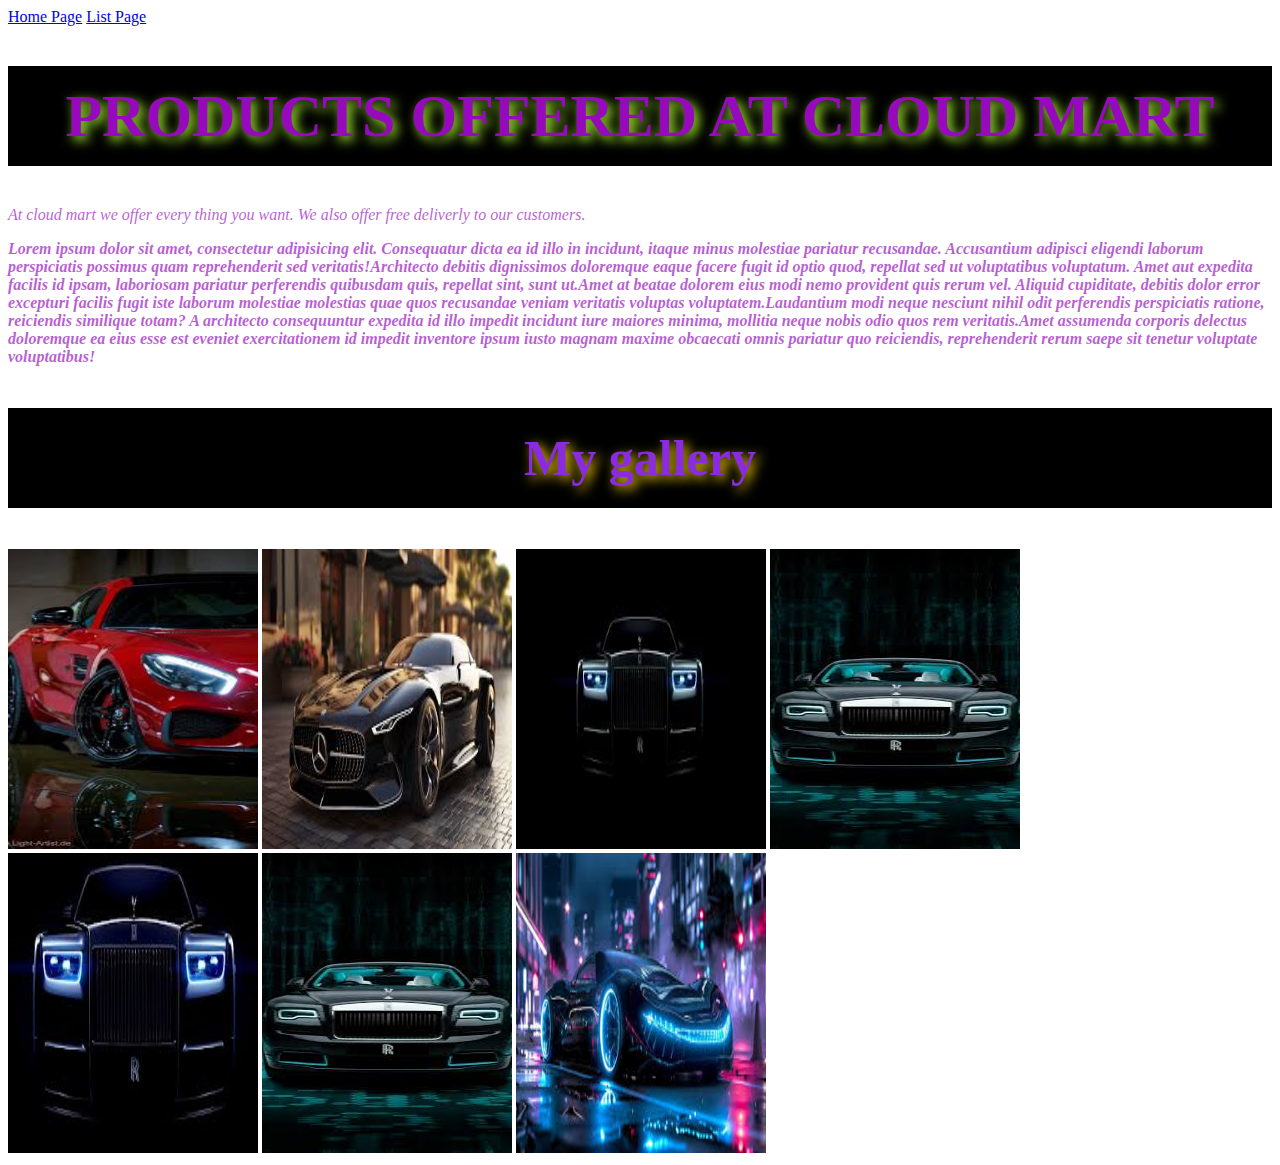
<file: index.html>
<!doctype html>
<html lang="en">
<head>
    <meta charset="UTF-8">
    <meta name="viewport"
          content="width=device-width, user-scalable=no, initial-scale=1.0, maximum-scale=1.0, minimum-scale=1.0">
    <meta http-equiv="X-UA-Compatible" content="ie=edge">
    <title>Index Page</title>
    <link rel="icon" href="assets/index.png">

    <style>
       h1{
           font-size: 60px;
           text-shadow: 4px 4px 12px greenyellow;
       }
       p{
           font-style: italic;
           color: rgba(150, 9, 189, 0.67);
       }
       img{
           width: 250px;
           height: 300px;
       }
       h2{
           background-color: black;
           color: blueviolet;
           font-weight: bolder;
           line-height: 100px;
           font-size: 50px;
           text-align: center;
           text-shadow: 4px 4px 12px gold;
       }
       h1:hover{
           background-color:greenyellow;
       }
       img:hover{
           opacity:0.8;
       }


    </style>
</head>
<body>
<a href="home.html">Home Page</a>
<a href="list.html">List Page</a>

<h1 style="color: #9609bd;text-align: center;background-color: black;line-height: 100px">PRODUCTS OFFERED AT CLOUD MART</h1>

<P>At cloud mart we offer every thing you want. We also offer free deliverly to our customers.
<p style="font-weight: bold"><span>Lorem ipsum dolor sit amet, consectetur adipisicing elit. Consequatur dicta ea id illo in incidunt, itaque minus molestiae pariatur recusandae. Accusantium adipisci eligendi laborum perspiciatis possimus quam reprehenderit sed veritatis!</span><span>Architecto debitis dignissimos doloremque eaque facere fugit id optio quod, repellat sed ut voluptatibus voluptatum. Amet aut expedita facilis id ipsam, laboriosam pariatur perferendis quibusdam quis, repellat sint, sunt ut.</span><span>Amet at beatae dolorem eius modi nemo provident quis rerum vel. Aliquid cupiditate, debitis dolor error excepturi facilis fugit iste laborum molestiae molestias quae quos recusandae veniam veritatis voluptas voluptatem.</span><span>Laudantium modi neque nesciunt nihil odit perferendis perspiciatis ratione, reiciendis similique totam? A architecto consequuntur expedita id illo impedit incidunt iure maiores minima, mollitia neque nobis odio quos rem veritatis.</span><span>Amet assumenda corporis delectus doloremque ea eius esse est eveniet exercitationem id impedit inventore ipsum iusto magnam maxime obcaecati omnis pariatur quo reiciendis, reprehenderit rerum saepe sit tenetur voluptate voluptatibus!</span></p>

<h2>My gallery</h2>
<img src="assets/car1.jpeg" alt=">
<img src="assets/car3.jpeg" alt="">
<img src="assets/car4.jpeg" alt="">
<img src="assets/car5.jpeg" alt="">
<img src="assets/car6.jpeg" alt="">
<img src="assets/car7.jpeg" alt="">
<img src="assets/car8.jpeg" alt="">
<img src="assets/car9.jpeg" alt="">




</body>
</html>
</file>
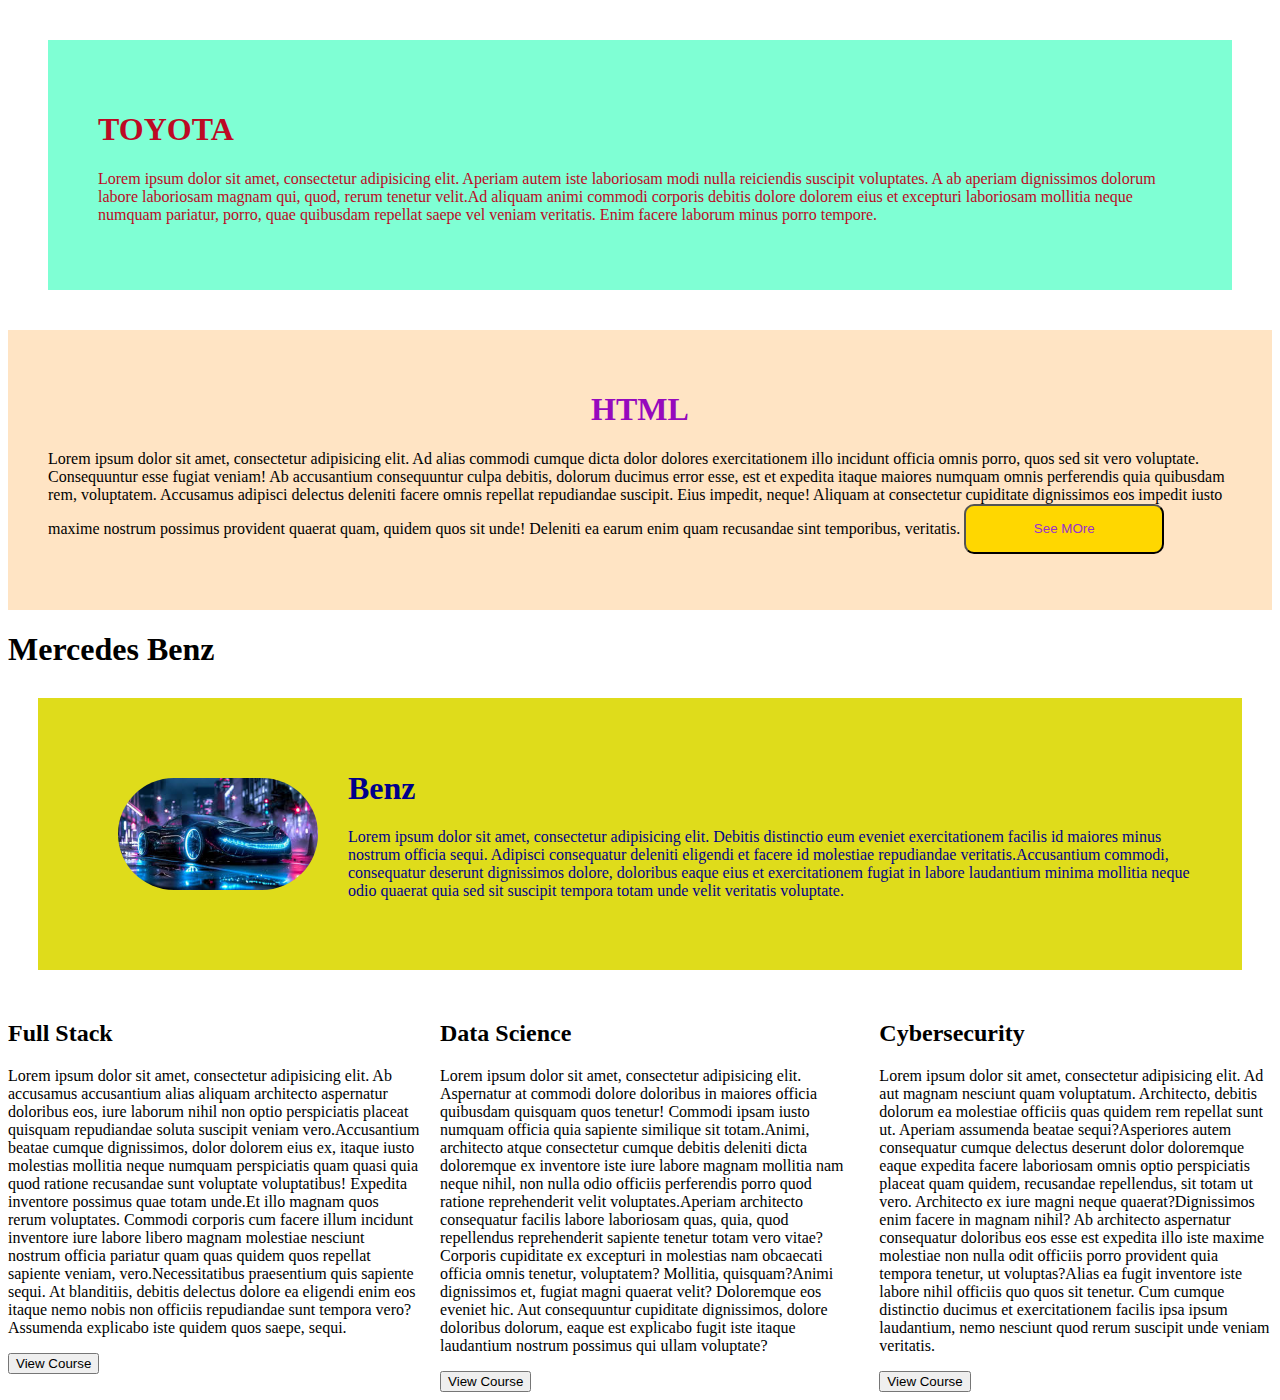
<file: About.html>
<!doctype html>
<html lang="en">
<head>
    <meta charset="UTF-8">
    <meta name="viewport"
          content="width=device-width, user-scalable=no, initial-scale=1.0, maximum-scale=1.0, minimum-scale=1.0">
    <meta http-equiv="X-UA-Compatible" content="ie=edge">
    <title>About Page</title>

    <style>
        #division1{
            background-color: aquamarine;
            margin: 40px;
            padding: 50px;
            color: #bd0924;
        }
        #two{
            background-color: bisque;
            padding: 40px;
        }
        #two h1{
            color: #9609bd;
            font-weight: bolder;
            text-align: center;
        }
        #two button{
            background-color: gold;
            color: darkorchid;
            width: 200px;
            height: 50px;
            border-radius: 10px;
        }
        #two:hover{
           background-color: aqua;

        }
        #division1:hover{
            background-color: #49d506;
        }
        #three{
            background-color: #dfdc1b;
            display: flex;
            margin: 30px;
            padding: 50px;
            color: darkblue;
        }
        #five{
            margin: 30px;
            border-radius: 250px;
            width: 200px;
        }
        #main{
            display: flex;
        }
        .mydivision{
            margin-right: 20px;
        }


    </style>

</head>
<body>


<div id="division1">
    <h1>TOYOTA</h1>
    <p><span>Lorem ipsum dolor sit amet, consectetur adipisicing elit. Aperiam autem iste laboriosam modi nulla reiciendis suscipit voluptates. A ab aperiam dignissimos dolorum labore laboriosam magnam qui, quod, rerum tenetur velit.</span><span>Ad aliquam animi commodi corporis debitis dolore dolorem eius et excepturi laboriosam mollitia neque numquam pariatur, porro, quae quibusdam repellat saepe vel veniam veritatis. Enim facere laborum minus porro tempore.</span></p>

</div>

<div id="two">
    <h1>HTML</h1>
    <P>
    <div>Lorem ipsum dolor sit amet, consectetur adipisicing elit. Ad alias commodi cumque dicta dolor dolores
        exercitationem illo incidunt officia omnis porro, quos sed sit vero voluptate. Consequuntur esse fugiat veniam! Ab accusantium consequuntur culpa debitis, dolorum ducimus error esse, est et expedita itaque maiores numquam
        omnis perferendis quia quibusdam rem, voluptatem. Accusamus adipisci delectus deleniti facere omnis repellat
        repudiandae suscipit. Eius impedit, neque! Aliquam at consectetur cupiditate dignissimos eos impedit iusto maxime nostrum possimus
        provident quaerat quam, quidem quos sit unde! Deleniti ea earum enim quam recusandae sint temporibus, veritatis.
    <button>See MOre</button>
    </div>
    </P>

</div>
<h1>Mercedes Benz</h1>
<div id="three">
    <img src="assets/car9.jpeg" alt="" id="five">
    <div>
        <h1>Benz</h1>
        <p><span>Lorem ipsum dolor sit amet, consectetur adipisicing elit. Debitis distinctio eum eveniet exercitationem facilis id maiores minus nostrum officia sequi. Adipisci consequatur deleniti eligendi et facere id molestiae repudiandae veritatis.</span><span>Accusantium commodi, consequatur deserunt dignissimos dolore, doloribus eaque eius et exercitationem fugiat in labore laudantium minima mollitia neque odio quaerat quia sed sit suscipit tempora totam unde velit veritatis voluptate.</span></p>
    </div>
</div>

<div id="main">
    <!----Full Stack---->
    <div class="mydivision">
    <h2>Full Stack</h2>
    <p><span>Lorem ipsum dolor sit amet, consectetur adipisicing elit. Ab accusamus accusantium alias aliquam architecto aspernatur doloribus eos, iure laborum nihil non optio perspiciatis placeat quisquam repudiandae soluta suscipit veniam vero.</span><span>Accusantium beatae cumque dignissimos, dolor dolorem eius ex, itaque iusto molestias mollitia neque numquam perspiciatis quam quasi quia quod ratione recusandae sunt voluptate voluptatibus! Expedita inventore possimus quae totam unde.</span><span>Et illo magnam quos rerum voluptates. Commodi corporis cum facere illum incidunt inventore iure labore libero magnam molestiae nesciunt nostrum officia pariatur quam quas quidem quos repellat sapiente veniam, vero.</span><span>Necessitatibus praesentium quis sapiente sequi. At blanditiis, debitis delectus dolore ea eligendi enim eos itaque nemo nobis non officiis repudiandae sunt tempora vero? Assumenda explicabo iste quidem quos saepe, sequi.</span></p>
    <button>View Course</button>
</div>
<div class="mydivision">
    <!---Data Science---->
    <h2>Data Science</h2>
    <p><span>Lorem ipsum dolor sit amet, consectetur adipisicing elit. Aspernatur at commodi dolore doloribus in maiores officia quibusdam quisquam quos tenetur! Commodi ipsam iusto numquam officia quia sapiente similique sit totam.</span><span>Animi, architecto atque consectetur cumque debitis deleniti dicta doloremque ex inventore iste iure labore magnam mollitia nam neque nihil, non nulla odio officiis perferendis porro quod ratione reprehenderit velit voluptates.</span><span>Aperiam architecto consequatur facilis labore laboriosam quas, quia, quod repellendus reprehenderit sapiente tenetur totam vero vitae? Corporis cupiditate ex excepturi in molestias nam obcaecati officia omnis tenetur, voluptatem? Mollitia, quisquam?</span><span>Animi dignissimos et, fugiat magni quaerat velit? Doloremque eos eveniet hic. Aut consequuntur cupiditate dignissimos, dolore doloribus dolorum, eaque est explicabo fugit iste itaque laudantium nostrum possimus qui ullam voluptate?</span></p>
    <button>View Course</button>
</div>
<div>
    <!----Cyber Security----->
    <h2>Cybersecurity</h2>
    <p><span>Lorem ipsum dolor sit amet, consectetur adipisicing elit. Ad aut magnam nesciunt quam voluptatum. Architecto, debitis dolorum ea molestiae officiis quas quidem rem repellat sunt ut. Aperiam assumenda beatae sequi?</span><span>Asperiores autem consequatur cumque delectus deserunt dolor doloremque eaque expedita facere laboriosam omnis optio perspiciatis placeat quam quidem, recusandae repellendus, sit totam ut vero. Architecto ex iure magni neque quaerat?</span><span>Dignissimos enim facere in magnam nihil? Ab architecto aspernatur consequatur doloribus eos esse est expedita illo iste maxime molestiae non nulla odit officiis porro provident quia tempora tenetur, ut voluptas?</span><span>Alias ea fugit inventore iste labore nihil officiis quo quos sit tenetur. Cum cumque distinctio ducimus et exercitationem facilis ipsa ipsum laudantium, nemo nesciunt quod rerum suscipit unde veniam veritatis.</span></p>
    <button>View Course</button>
</div>
</div>

</body>
</html>
</file>
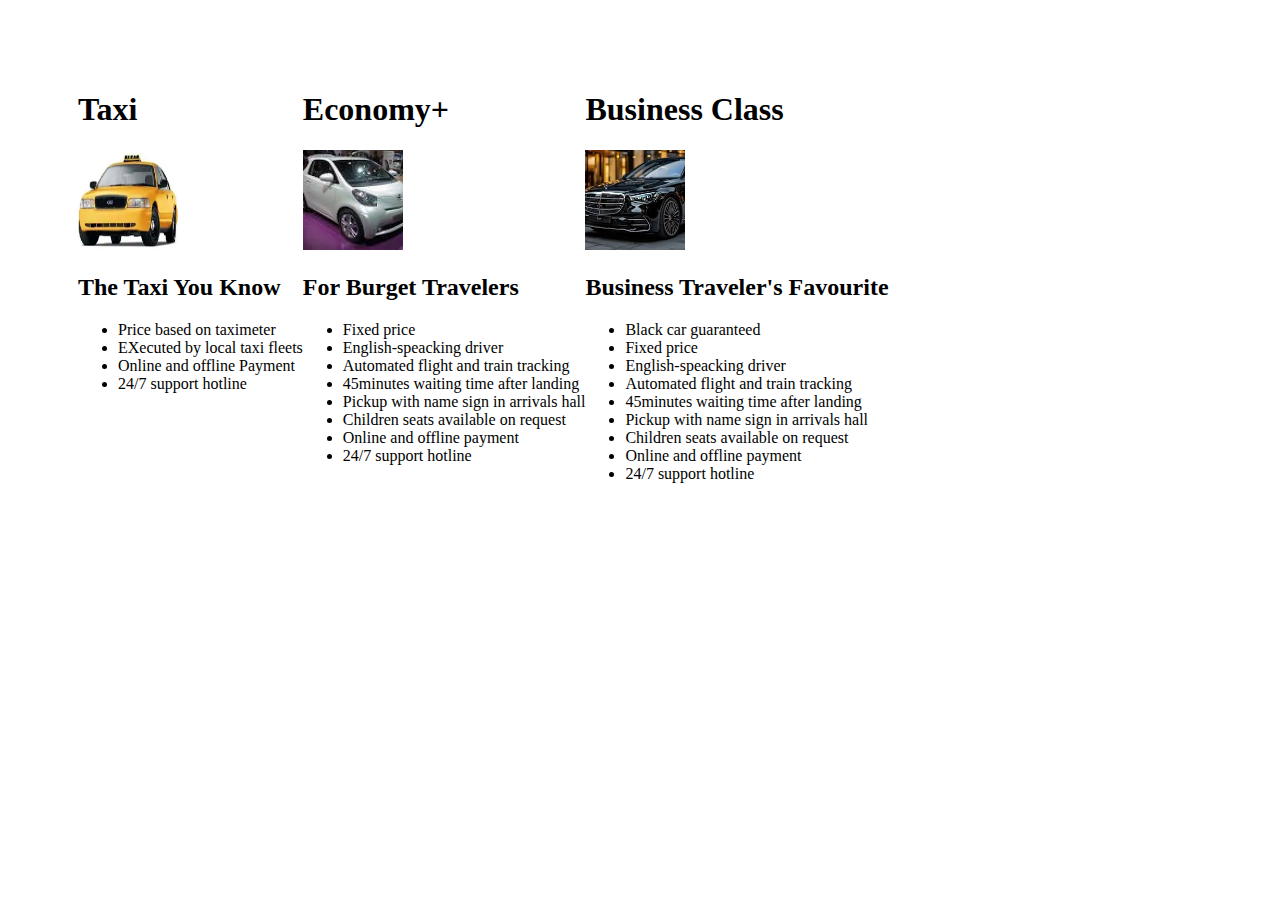
<file: assignment.html>
<!doctype html>
<html lang="en">
<head>
    <meta charset="UTF-8">
    <meta name="viewport"
          content="width=device-width, user-scalable=no, initial-scale=1.0, maximum-scale=1.0, minimum-scale=1.0">
    <meta http-equiv="X-UA-Compatible" content="ie=edge">
    <title>Assignment</title>

    <style>
        #main5{
            display: flex;
            padding: 20px;
            margin: 50px;
            img{
                width: 100px;
                height: 100px;
            }

        }
    </style>

</head>
<body>
<div id="main5">
    <!----Taxi---->
    <div>
        <h1>Taxi</h1>
        <img src="assets/taxi.webp" alt="">
        <h2>The Taxi You Know</h2>
        <ul>
            <li>Price based on taximeter</li>
            <li>EXecuted by local taxi fleets</li>
            <li>Online and offline Payment</li>
            <li>24/7 support hotline</li>
        </ul>

    </div>
    <!-----Economy+---->
    <div>
        <h1>Economy+</h1>
        <img src="assets/Economy.jpeg" alt="">
        <h2>For Burget Travelers</h2>
        <ul>
            <li>Fixed price</li>
            <li>English-speacking driver</li>
            <li>Automated flight and train tracking</li>
            <li>45minutes waiting time after landing</li>
            <li>Pickup with name sign in arrivals hall</li>
            <li>Children seats available on request</li>
            <li>Online and offline payment</li>
            <li>24/7 support hotline</li>
        </ul>


    </div>
    <!----Business Class---->
    <div>
    <h1>Business Class</h1>
        <img src="assets/business.jpeg" alt="">
        <h2>Business Traveler's Favourite</h2>
        <ul>
            <li>Black car guaranteed</li>
            <li>Fixed price</li>
            <li>English-speacking driver</li>
            <li>Automated flight and train tracking</li>
            <li>45minutes waiting time after landing</li>
            <li>Pickup with name sign in arrivals hall</li>
            <li>Children seats available on request</li>
            <li>Online and offline payment</li>
            <li>24/7 support hotline</li>
        </ul>
        </div>


</div>

</body>
</html>
</file>
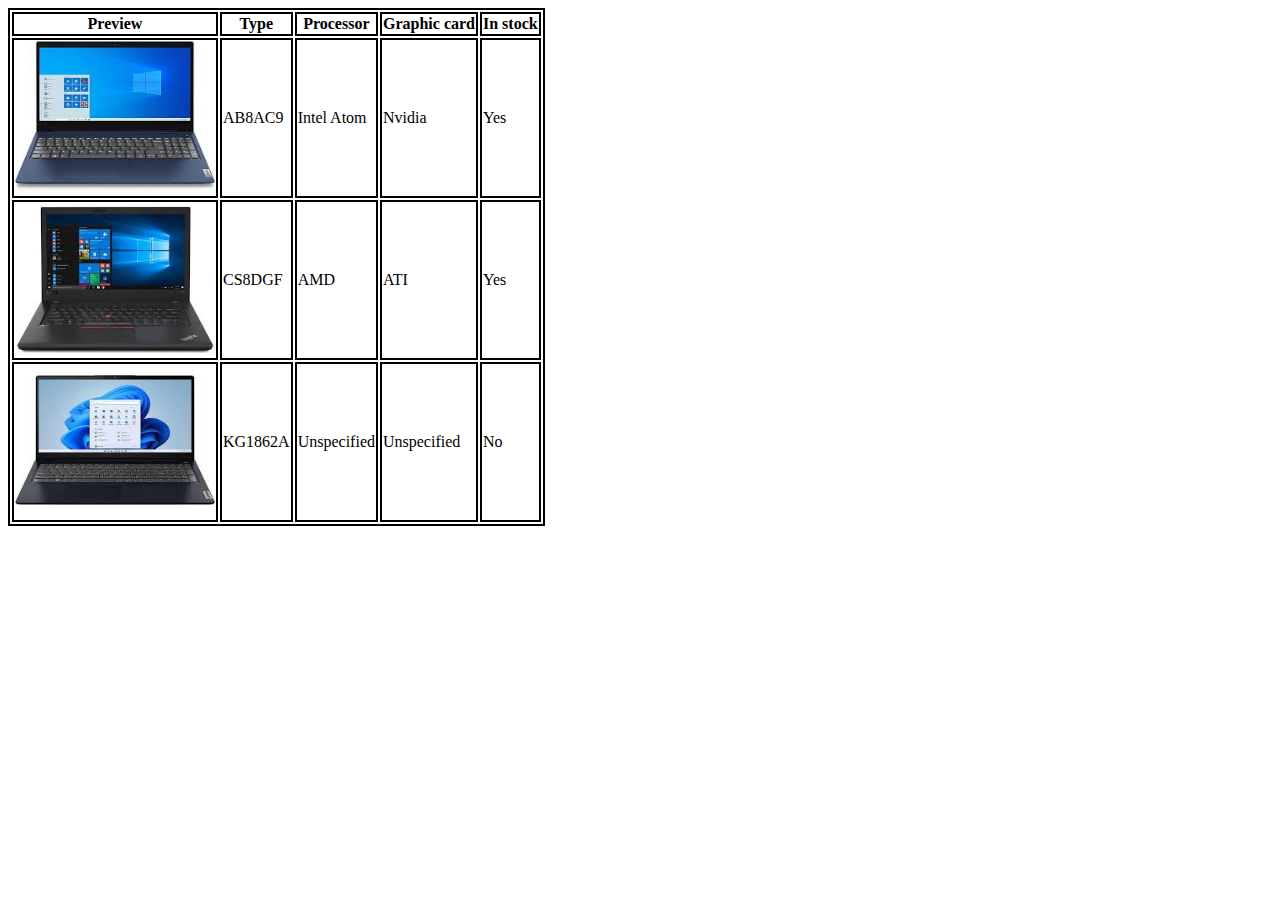
<file: Contact me.html>
<!doctype html>
<html lang="en">
<head>
    <meta charset="UTF-8">
    <meta name="viewport"
          content="width=device-width, user-scalable=no, initial-scale=1.0, maximum-scale=1.0, minimum-scale=1.0">
    <meta http-equiv="X-UA-Compatible" content="ie=edge">
    <title>Contact me</title>
    <link rel="icon" href="assets/contact.png">
    <style>
        table,th,td {
            border: 2px solid black;
            border-collapse: separate;
        }
        img{
            height: 150px;
            width: 200px;
        }

    </style>

</head>
<body>
<table>
<tr>
    <th>Preview</th>
    <th>Type</th>
    <th>Processor</th>
    <th>Graphic card</th>
    <th>In stock</th>
</tr>
<tr>
    <td><img src="assets/comp1.jpeg"></td>
    <td>AB8AC9</td>
    <td>Intel Atom</td>
    <td>Nvidia</td>
    <td>Yes</td>
</tr>

<tr>
    <td><img src="assets/comp2.jpeg"></td>
    <td>CS8DGF</td>
    <td>AMD</td>
    <td>ATI</td>
    <td>Yes</td>
</tr><tr>
    <td><img src="assets/comp3.jpeg"></td>
    <td>KG1862A</td>
    <td>Unspecified</td>
    <td>Unspecified</td>
    <td>No</td>
</tr>
</table>

</body>
</html>
</file>
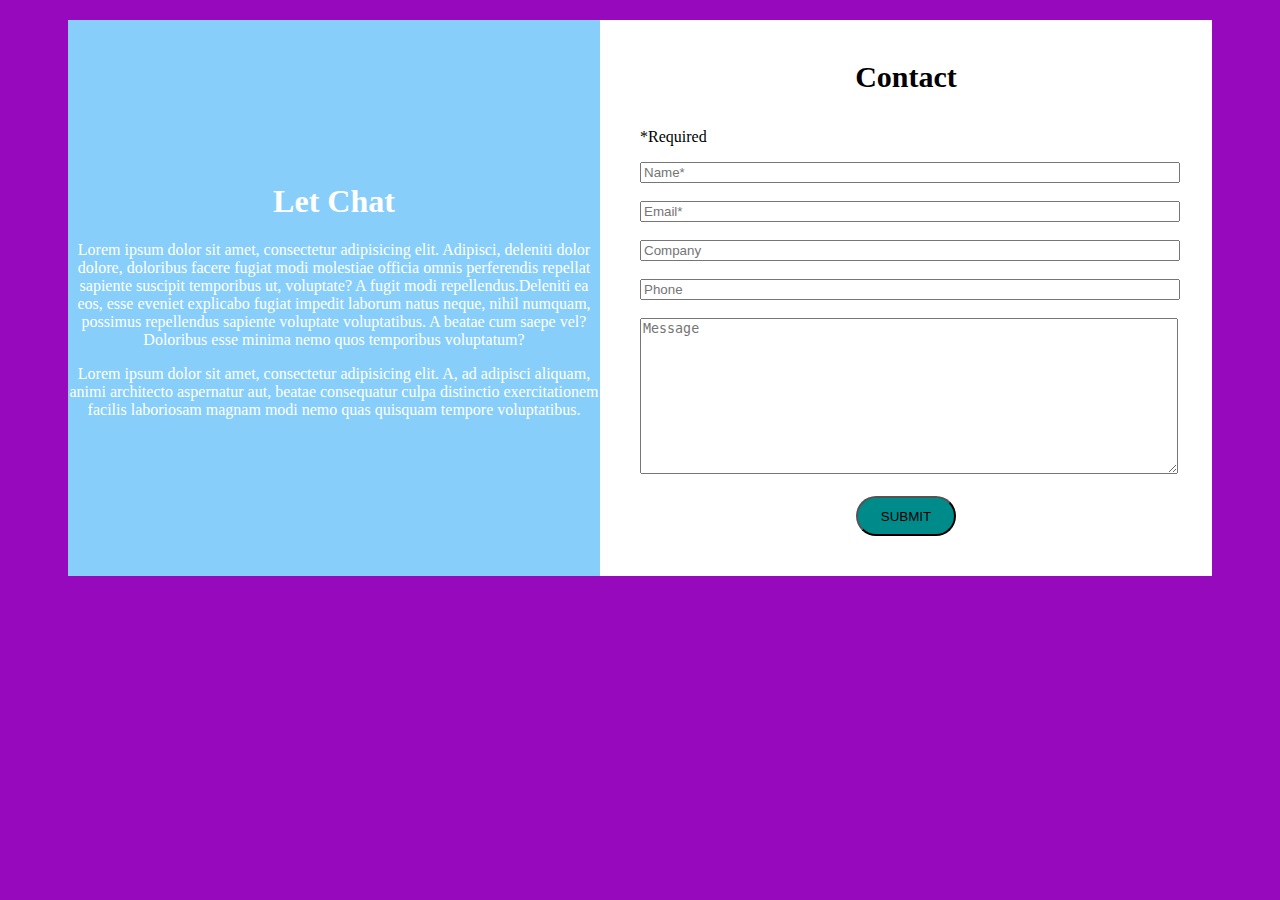
<file: Contact Us.html>
<!doctype html>
<html lang="en">
<head>
    <meta charset="UTF-8">
    <meta name="viewport"
          content="width=device-width, user-scalable=no, initial-scale=1.0, maximum-scale=1.0, minimum-scale=1.0">
    <meta http-equiv="X-UA-Compatible" content="ie=edge">
    <title>Contact Us</title>

    <link rel="stylesheet" href="css/Contact.css">


</head>
<body>


<div id="main">
    <div id="one">
        <h1>Let Chat</h1>
        <p><span>Lorem ipsum dolor sit amet, consectetur adipisicing elit. Adipisci, deleniti dolor dolore, doloribus facere fugiat modi molestiae officia omnis perferendis repellat sapiente suscipit temporibus ut, voluptate? A fugit modi repellendus.</span><span>Deleniti ea eos, esse eveniet explicabo fugiat impedit laborum natus neque, nihil numquam, possimus repellendus sapiente voluptate voluptatibus. A beatae cum saepe vel? Doloribus esse minima nemo quos temporibus voluptatum?</span></p>
        <p>Lorem ipsum dolor sit amet, consectetur adipisicing elit. A, ad adipisci aliquam, animi architecto aspernatur aut, beatae consequatur culpa distinctio exercitationem facilis laboriosam magnam modi nemo quas quisquam tempore voluptatibus.</p>

        </div>

    <div id="twoo">
        <form action="">

            <legend>Contact</legend>
            <br>
            <p>*Required</p>
            <input type="text" placeholder="Name*" required="required">
            <br><br>

            <input type="email" placeholder="Email*" required="required">
            <br><br>
            <input type="text" placeholder="Company" required="required">
            <br><br>
            <input type="tel" placeholder="Phone" required="required">
            <br><br>

            <textarea name="" id="" cols="30" rows="10" placeholder="Message" required="required"></textarea>
            <br><br>

            <button type="submit">SUBMIT</button>

        </form>

    </div>




</div>


</body>
</html>
</file>
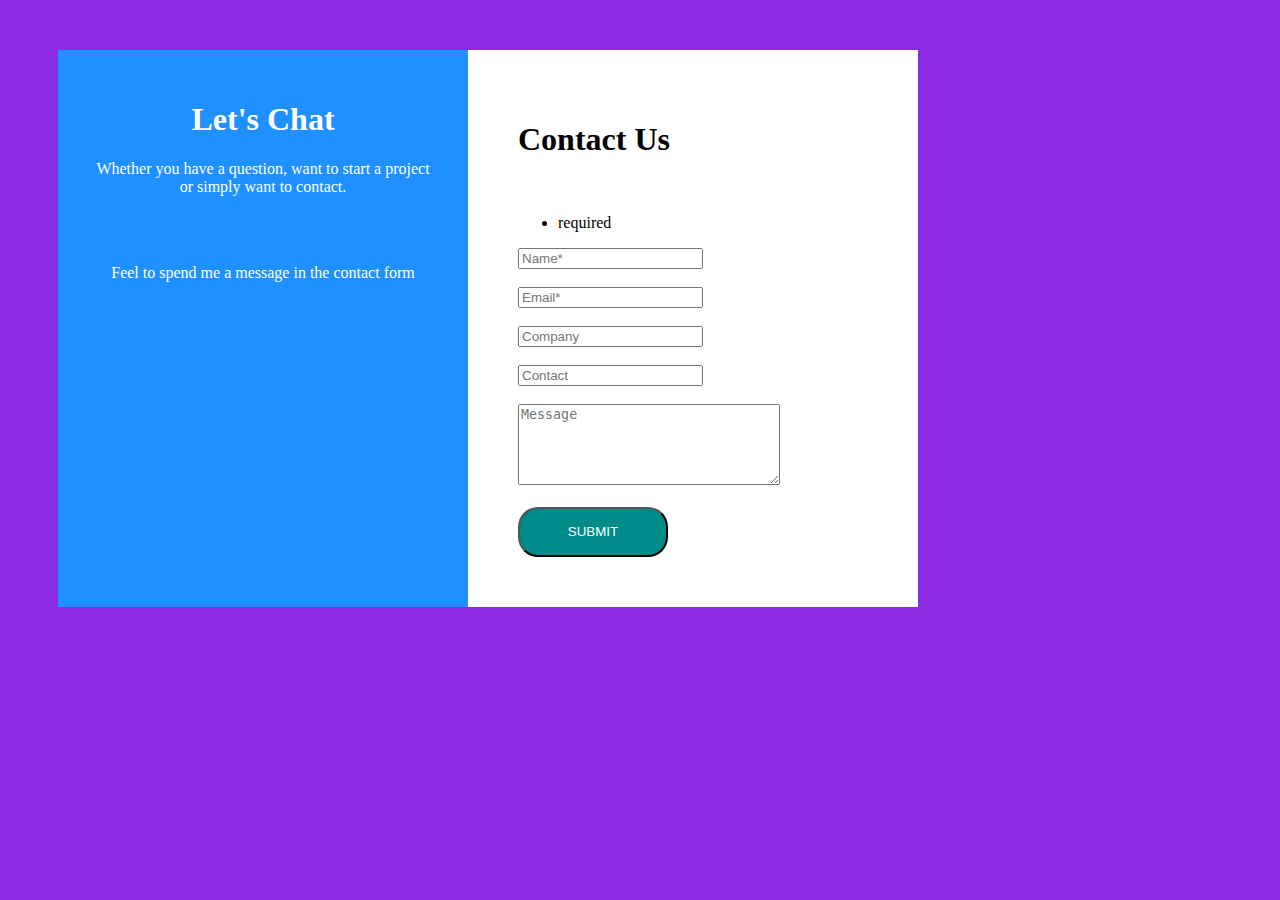
<file: Contact.html>
<!doctype html>
<html lang="en">
<head>
    <meta charset="UTF-8">
    <meta name="viewport"
          content="width=device-width, user-scalable=no, initial-scale=1.0, maximum-scale=1.0, minimum-scale=1.0">
    <meta http-equiv="X-UA-Compatible" content="ie=edge">
    <title>Contact</title>

    <style>
        #body{
            display: flex;
            margin: 50px;
        }
        #first{
            background-color: dodgerblue;
            padding: 30px;
            width: 350px;
            text-align: center;
            color: white;
            
        }
        h1{

               
            }
        body{
            background-color: blueviolet;
        }
        #form{
            background-color: white;
            width: 350px; padding: 50px;
        }
        button{
            background-color: darkcyan;
            border-radius: 20px;
            width: 150px;
            height: 50px;
            color: white;
        }
    </style>

</head>
<body>
<div id="body">
 <div id="first">
        <h1>Let's Chat</h1>
<p>Whether you have a question, want to start a project or simply want to contact.</p>
<br><br>
<p>Feel to spend me a message in the contact form</p>

 </div>
<div id="form">
    <form action="">
    <h1>Contact Us</h1>
    <br>
    <ul>
        <li>required</li>
    </ul>
    <label for="Name"></label>
       <input type="text" id="Name"  placeholder="Name* " required="required">
    <br><br>

    <label for="Email"></label>
       <input type="email" id="Email"  placeholder="Email* " required="required">
    <br><br>

    <label for="Company"></label>
       <input type="text" id="Company"  placeholder="Company " required="required">
    <br><br>

    <label for="Contact"></label>
       <input type="tel" id="Contact"  placeholder="Contact " required="required">
    <br><br>

    <label for="description"></label>
        <textarea name="" id="description" cols="30" rows="5" placeholder="Message"></textarea>
    <br><br>
        <button>SUBMIT</button>
        </form>
</div>



</div>


</body>
</html>
</file>
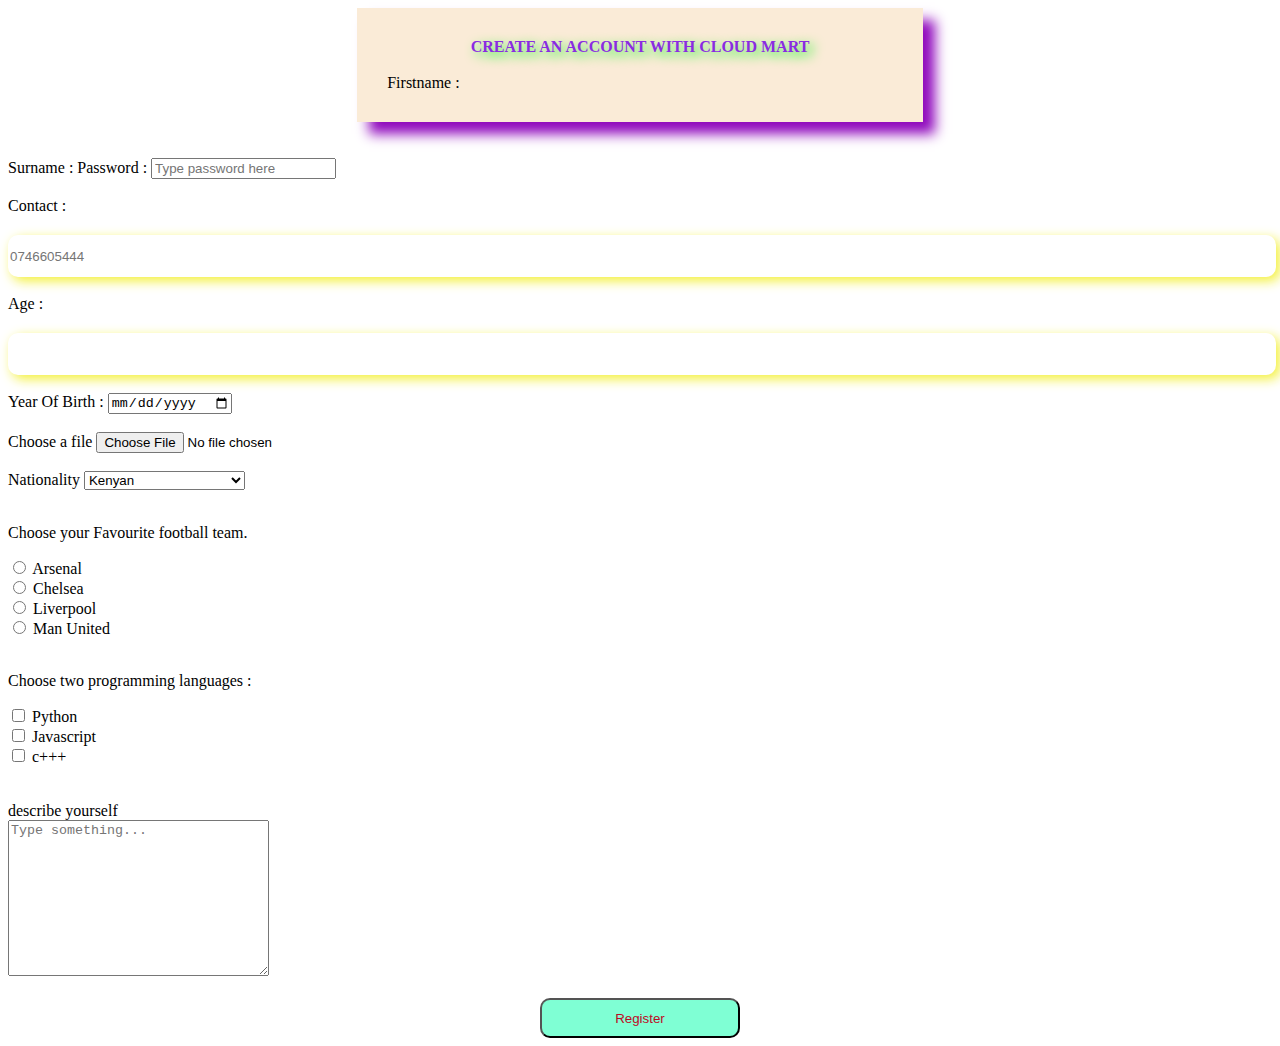
<file: Forms.html>
<!doctype html>
<html lang="en">
<head>
    <meta charset="UTF-8">
    <meta name="viewport"
          content="width=device-width, user-scalable=no, initial-scale=1.0, maximum-scale=1.0, minimum-scale=1.0">
    <meta http-equiv="X-UA-Compatible" content="ie=edge">
    <title>Rester here!</title>

    <link rel="stylesheet" href="css/style.css">

</head>
<body>


<form action="">
    <legend>CREATE AN ACCOUNT WITH CLOUD MART</legend>
    <br>

    <label for="Fname">Firstname :</label>
    </form>

    <br><br>

    <label for="sname">Surname :</label>
    </form>

    <label for="pwd">Password :</label>
    <input type="password" id="pwd"  placeholder="Type password here " required="required">
    <br><br>


    <label for="phone">Contact :</label>
    <input type="tel" id="phone"  placeholder="0746605444 " required="required">
    <br><br>

    <label for="Age">Age :</label>
    <input type="number" id="Age" required="required">
    <br><br>

    <label for="date">Year Of Birth :</label>
    <input type="date" id="date" required="required">
    <br><br>

    <label for="file">Choose a file</label>
    <input type="file" id="file">
    <br><br>

    <label for="Nationality">Nationality</label>
    <select name="" id="Nationality">
        <option value="" disabled="disabled">---Choose Nationality---</option>
        <option value="Kenyan">Kenyan</option>
        <option value="Tanzania">Tanzania</option>
        <option value="Swedish">Swedish</option>
        <option value="Mexican">Mexican</option>
    </select>
    <br><br>

    <p>Choose your Favourite football team.</p>
    <input type="radio" id="arsenal" name="team">
    <label for="arsenal">Arsenal</label>
    <br>

    <input type="radio" id="Chelsea" name="team">
    <label for="Chelsea">Chelsea</label>
    <br>

    <input type="radio" id="Liverpool" name="team">
    <label for="Liverpool">Liverpool</label>
    <br>

    <input type="radio" id="Man United" name="team">
    <label for="Man United">Man United</label>
    <br> <br>

    <p>Choose two programming languages : </p>
    <input type="checkbox" id="python" name="python">
    <label for="python">Python</label>
    <br>

    <input type="checkbox" id="Javascript" name="Javascript">
    <label for="Javascript">Javascript</label>
    <br>
    <input type="checkbox" id="c+++" name="c+++">
    <label for="c+++">c+++</label>
    <br><br><br>

    <label for="person">describe yourself</label><br>
    <textarea name="" id="person" cols="30" rows="10" placeholder="Type something..."></textarea>
    <br><br>

    <button type="submit">Register</button>



</form>

</body>
</html>
</file>
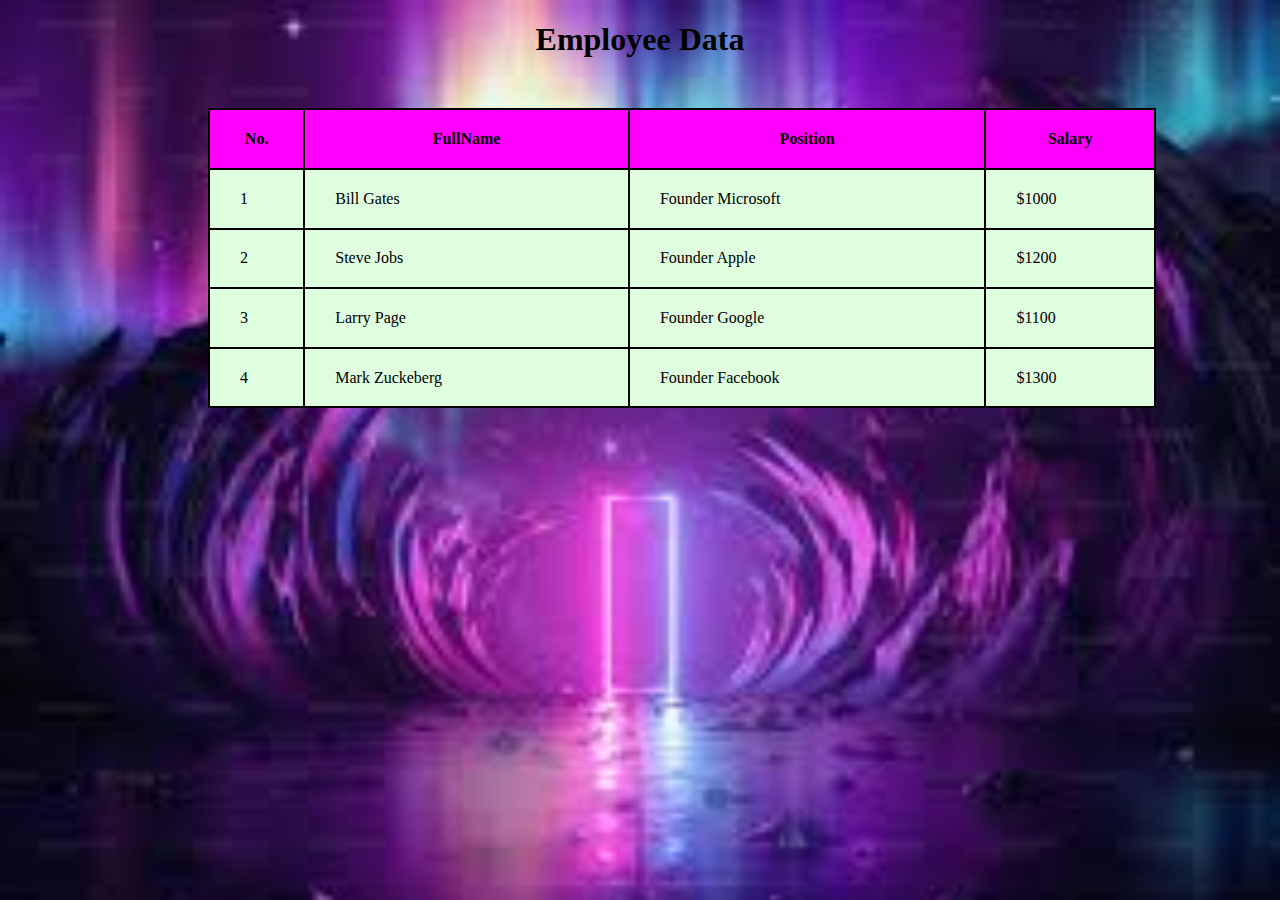
<file: Information.html>
<!doctype html>
<html lang="en">
<head>
    <meta charset="UTF-8">
    <meta name="viewport"
          content="width=device-width, user-scalable=no, initial-scale=1.0, maximum-scale=1.0, minimum-scale=1.0">
    <meta http-equiv="X-UA-Compatible" content="ie=edge">
    <title>Employees</title>
  <style>
    table,th,td{
      border: 2px solid black;
      border-collapse: collapse;
    }
    table{
      width: 75%;
      height: 300px;
      background-color: #dffddf;
      margin-left: 200px;
      margin-top: 50px;
    }
    td{
      padding-left: 30px;
    }
    h1{
      text-align: center;
    }
    body{
      background-image: url("assets/background.jpeg");
      background-repeat: no-repeat;
      background-size: cover;
    }

  </style>


</head>
<body>

<h1>Employee Data</h1>

<table>
  <tr style="background-color: fuchsia">
    <th>No.</th>
    <th>FullName</th>
    <th>Position</th>
    <th>Salary</th>
  </tr>

  <tr>
    <td>1</td>
    <td>Bill Gates</td>
    <td>Founder Microsoft</td>
    <td>$1000</td>
  </tr>
  <tr>
    <td>2</td>
    <td>Steve Jobs</td>
    <td>Founder Apple</td>
    <td>$1200</td>
  </tr>
  <tr>
    <td>3</td>
    <td>Larry Page</td>
    <td>Founder Google</td>
    <td>$1100</td>
  </tr>
  <tr>
    <td>4</td>
    <td>Mark Zuckeberg</td>
    <td>Founder Facebook</td>
    <td>$1300</td>
  </tr>

</table>


</body>
</html>
</file>
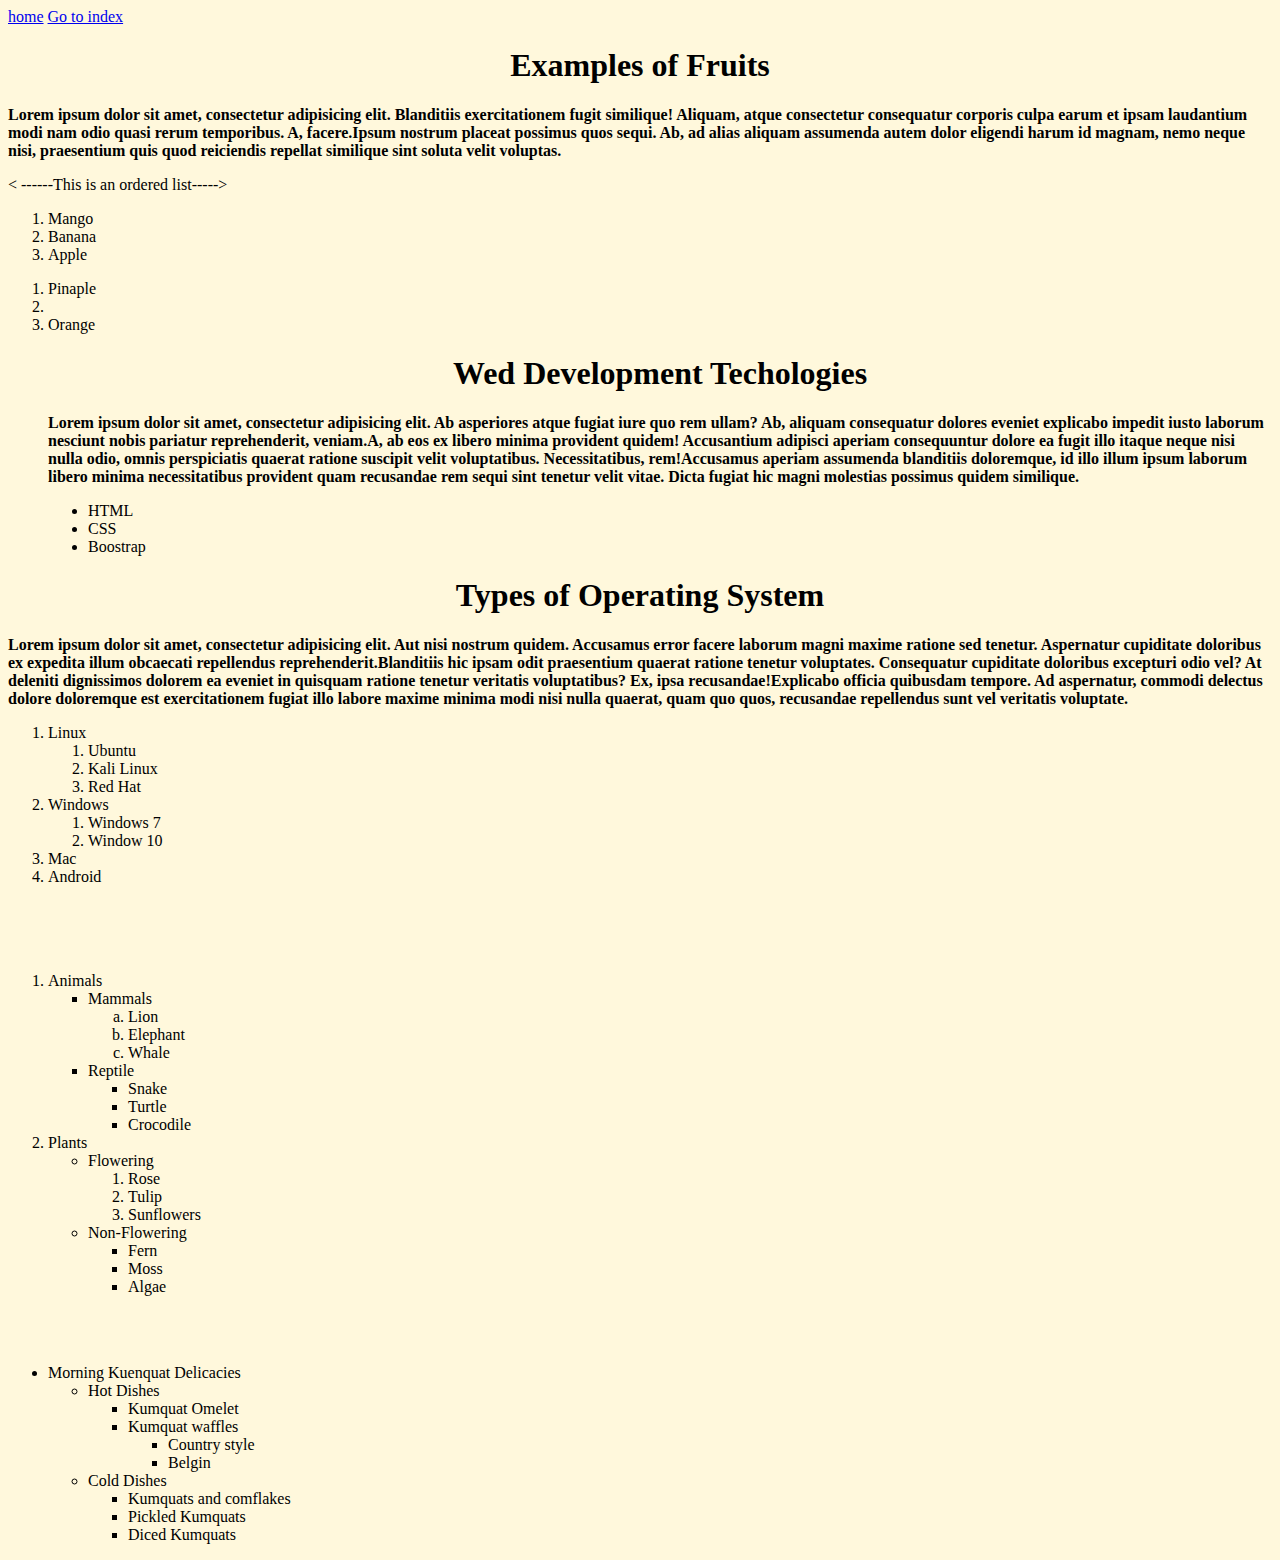
<file: list.html>
<!doctype html>
<html lang="en">
<head>
    <meta charset="UTF-8">
    <meta name="viewport"
          content="width=device-width, user-scalable=no, initial-scale=1.0, maximum-scale=1.0, minimum-scale=1.0">
    <meta http-equiv="X-UA-Compatible" content="ie=edge">
    <title>List Page</title>
     <link rel="icon" href="assets/list.png">
    <style>
        h1{
          text-align: center;
        }
        p{
            font-weight: bold;
        }
        body{
            background-color: cornsilk;
        }
    </style>



</head>
<body>

<a href="home.html" target="_blank">home</a>
<a href="index.html" target="_blank">Go to index</a>

<h1>Examples of Fruits</h1>
<p><span>Lorem ipsum dolor sit amet, consectetur adipisicing elit. Blanditiis exercitationem fugit similique! Aliquam, atque consectetur consequatur corporis culpa earum et ipsam laudantium modi nam odio quasi rerum temporibus. A, facere.</span><span>Ipsum nostrum placeat possimus quos sequi. Ab, ad alias aliquam assumenda autem dolor eligendi harum id magnam, nemo neque nisi, praesentium quis quod reiciendis repellat similique sint soluta velit voluptas.</span></p>
<<!doctype html>
<html lang="en">
<head>
    <meta charset="UTF-8">
    <meta name="viewport"
          content="width=device-width, user-scalable=no, initial-scale=1.0, maximum-scale=1.0, minimum-scale=1.0">
    <meta http-equiv="X-UA-Compatible" content="ie=edge">
    <title>Document</title>
</head>
<body>

</body>
</html>------This is an ordered list----->
<ol>
    <li>Mango</li>
    <li>Banana</li>
    <li>Apple</li>
</ol>
<ol>
    <li>Pinaple<li>
    <li>Orange</li>
<h1>Wed Development Techologies</h1>
    <p><span>Lorem ipsum dolor sit amet, consectetur adipisicing elit. Ab asperiores atque fugiat iure quo rem ullam? Ab, aliquam consequatur dolores eveniet explicabo impedit iusto laborum nesciunt nobis pariatur reprehenderit, veniam.</span><span>A, ab eos ex libero minima provident quidem! Accusantium adipisci aperiam consequuntur dolore ea fugit illo itaque neque nisi nulla odio, omnis perspiciatis quaerat ratione suscipit velit voluptatibus. Necessitatibus, rem!</span><span>Accusamus aperiam assumenda blanditiis doloremque, id illo illum ipsum laborum libero minima necessitatibus provident quam recusandae rem sequi sint tenetur velit vitae. Dicta fugiat hic magni molestias possimus quidem similique.</span></p>
<ul style="list-style-type: disc">
    <li>HTML</li>
    <li>CSS</li>
    <li>Boostrap</li>
    </ul>


</ol>

    <h1>Types of Operating System</h1>
    <p><span>Lorem ipsum dolor sit amet, consectetur adipisicing elit. Aut nisi nostrum quidem. Accusamus error facere laborum magni maxime ratione sed tenetur. Aspernatur cupiditate doloribus ex expedita illum obcaecati repellendus reprehenderit.</span><span>Blanditiis hic ipsam odit praesentium quaerat ratione tenetur voluptates. Consequatur cupiditate doloribus excepturi odio vel? At deleniti dignissimos dolorem ea eveniet in quisquam ratione tenetur veritatis voluptatibus? Ex, ipsa recusandae!</span><span>Explicabo officia quibusdam tempore. Ad aspernatur, commodi delectus dolore doloremque est exercitationem fugiat illo labore maxime minima modi nisi nulla quaerat, quam quo quos, recusandae repellendus sunt vel veritatis voluptate.</span></p>
    <ol>
        <li>Linux
            <ol>
                <li>Ubuntu</li>
                <li>Kali Linux</li>
                <li>Red Hat</li>

            </ol>

        </li>
        <li>Windows
        <OL>
            <LI>Windows 7</LI>
            <LI>Window 10</LI>
        </OL>

        </li>

        <li>Mac</li>
        <li>Android</li>

    </ol>
    <br><br><br>

    <ol>
        <li>Animals
        <ul style="list-style-type: square">
            <li>Mammals
            <ol type="a">
                <li>Lion</li>
                <li>Elephant</li>
                <li>Whale</li>
            </ol>
            </li>
            <li>Reptile
            <ul>
                <li>Snake</li>
                <li>Turtle</li>
                <li>Crocodile</li>
            </ul>
            </li>
        </ul>
        </ulstyle>
        </li>
        <li>Plants
        <ul>
            <li>Flowering
            <ol>
                <li>Rose</li>
                <li>Tulip</li>
                <li>Sunflowers</li>


            </ol>
            </li>
            <li>Non-Flowering
            <ul>
                <li>Fern</li>
                <li>Moss</li>
                <li>Algae</li>
            </ul>
            </li>
        </ul>
        </li>
    </ol>
    <br><br>
    <ul style="list-style-type:disc">
        <li>Morning Kuenquat Delicacies
        <ul style="list-style-type: circle">
            <li>Hot Dishes
            <ul>
                <li>Kumquat Omelet</li>
                <li>Kumquat waffles
                <ul>
                    <li>Country style</li>
                    <li>Belgin</li>
                </ul>
                </li>
            </ul>
            </li>
            <li>Cold Dishes
            <ul>
                <li>Kumquats and comflakes</li>
                <li>Pickled Kumquats</li>
                <li>Diced Kumquats</li>
            </ul>
            </li>
        </ul>
        </li>
    </ul>


</body>
</html>
</file>
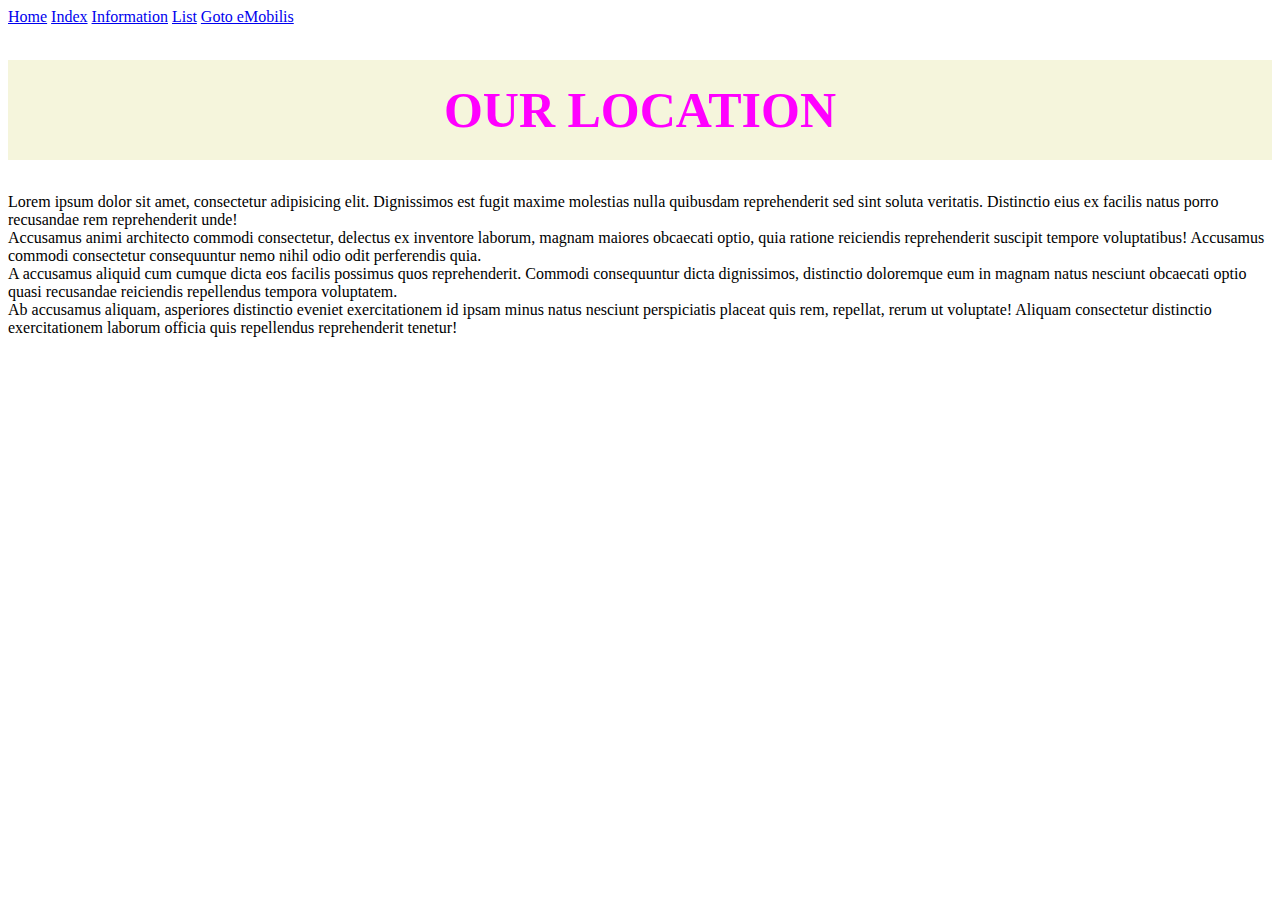
<file: location.html>
<!doctype html>
<html lang="en">
<head>
    <meta charset="UTF-8">
    <meta name="viewport"
          content="width=device-width, user-scalable=no, initial-scale=1.0, maximum-scale=1.0, minimum-scale=1.0">
    <meta http-equiv="X-UA-Compatible" content="ie=edge">
    <title>Our location</title>
    <style>
        h1{
            text-align: center;
            background-color: beige;
            line-height: 100px;
            color: fuchsia;
            font-weight: bolder;
            font-size: 50px;
        }
    </style>

</head>
<body>
<a href="home.html">Home</a>
<a href="index.html">Index</a>
<a href="Information.html">Information</a>
<a href="list.html">List</a>
<a href="https://www.emobilis.ac.ke/">Goto eMobilis </a>

<h1>OUR LOCATION</h1>
<P>
<div>Lorem ipsum dolor sit amet, consectetur adipisicing elit. Dignissimos est fugit maxime molestias nulla quibusdam
    reprehenderit sed sint soluta veritatis. Distinctio eius ex facilis natus porro recusandae rem reprehenderit unde!
</div>
<div>Accusamus animi architecto commodi consectetur, delectus ex inventore laborum, magnam maiores obcaecati optio, quia
    ratione reiciendis reprehenderit suscipit tempore voluptatibus! Accusamus commodi consectetur consequuntur nemo
    nihil odio odit perferendis quia.
</div>
<div>A accusamus aliquid cum cumque dicta eos facilis possimus quos reprehenderit. Commodi consequuntur dicta
    dignissimos, distinctio doloremque eum in magnam natus nesciunt obcaecati optio quasi recusandae reiciendis
    repellendus tempora voluptatem.
</div>
<div>Ab accusamus aliquam, asperiores distinctio eveniet exercitationem id ipsam minus natus nesciunt perspiciatis
    placeat quis rem, repellat, rerum ut voluptate! Aliquam consectetur distinctio exercitationem laborum officia quis
    repellendus reprehenderit tenetur!
</div></P>

<iframe src="https://www.google.com/maps/embed?pb=!1m14!1m8!1m3!1d6151.646030532495!2d36.816713405715504!3d-1.2633019276283368!3m2!1i1024!2i768!4f13.1!3m3!1m2!1s0x182f1719780ea80b%3A0xf3671ea832a7521b!2sAga%20Khan%20University%20Hospital!5e0!3m2!1ssw!2ske!4v1736923425855!5m2!1ssw!2ske" width="100%" height="450" style="border:0;" allowfullscreen="" loading="lazy" referrerpolicy="no-referrer-when-downgrade"></iframe>


</body>
</html>
</file>
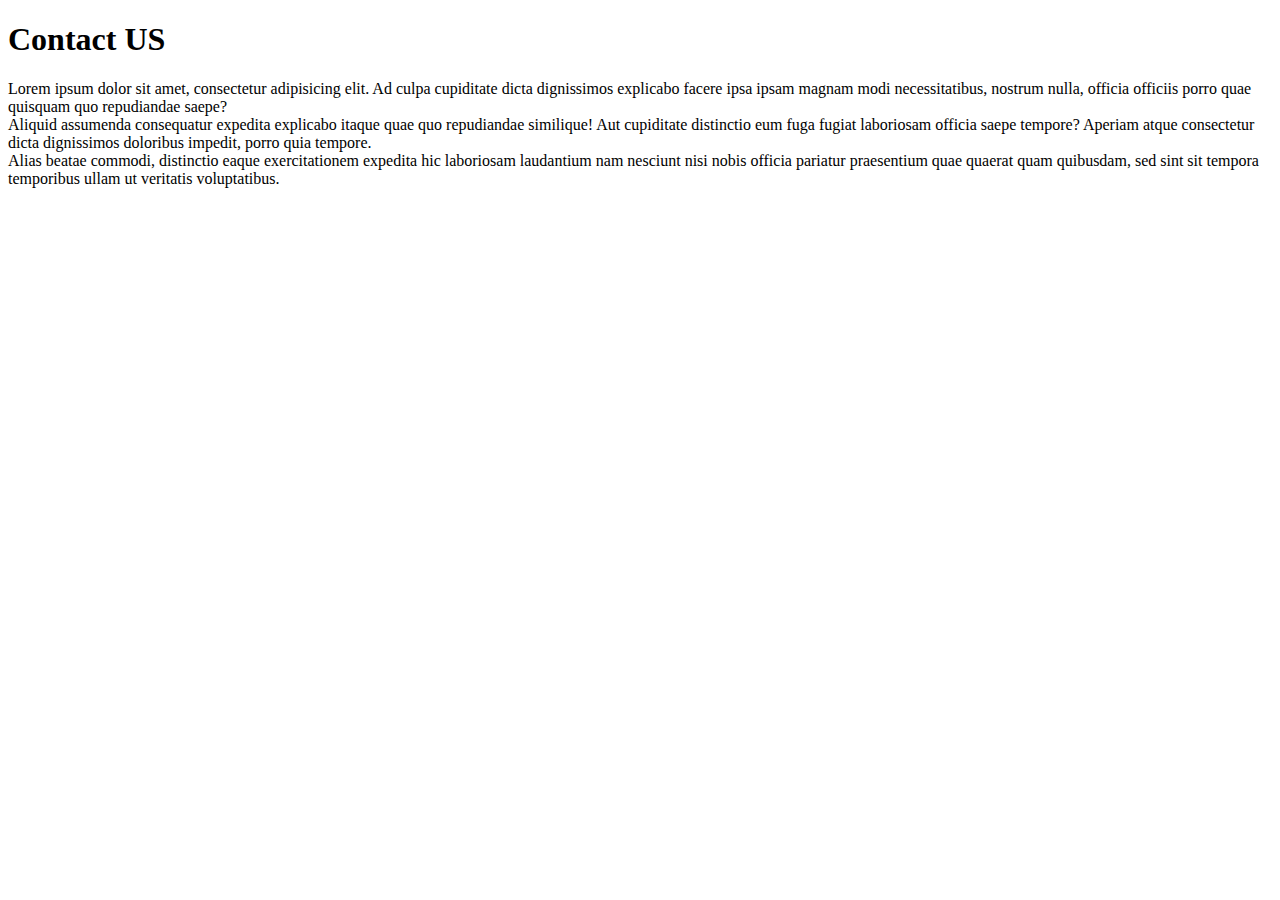
<file: New.html>
<!doctype html>
<html lang="en">
<head>
    <meta charset="UTF-8">
    <meta name="viewport"
          content="width=device-width, user-scalable=no, initial-scale=1.0, maximum-scale=1.0, minimum-scale=1.0">
    <meta http-equiv="X-UA-Compatible" content="ie=edge">
    <title>New</title>
</head>
<body>
<h1>Contact US</h1>

<p><div>Lorem ipsum dolor sit amet, consectetur adipisicing elit. Ad culpa cupiditate dicta dignissimos explicabo facere
    ipsa ipsam magnam modi necessitatibus, nostrum nulla, officia officiis porro quae quisquam quo repudiandae saepe?
</div>
<div>Aliquid assumenda consequatur expedita explicabo itaque quae quo repudiandae similique! Aut cupiditate distinctio
    eum fuga fugiat laboriosam officia saepe tempore? Aperiam atque consectetur dicta dignissimos doloribus impedit,
    porro quia tempore.
</div>
<div>Alias beatae commodi, distinctio eaque exercitationem expedita hic laboriosam laudantium nam nesciunt nisi nobis
    officia pariatur praesentium quae quaerat quam quibusdam, sed sint sit tempora temporibus ullam ut veritatis
    voluptatibus.
</div></p>

</body>
</html>
</file>
<file: css/Contact.css>
#main{
    display: flex;
    margin-top: 20px;
    margin-left: 60px;
    margin-right: 60px;
    margin-bottom: 40px;
}
#one{
    width: 50%;
    background-color: lightskyblue;
    color: white;
    text-align: center;
    align-content: center;
}
#twoo{
    width: 50%;
    padding: 40px;
    background-color: white;
}
legend{
    text-align: center;
    font-size: 30px;
    font-weight: bolder;
}
input[type=text], input[type=tel], input[type=email],textarea{
    width: 100%;

}
button{
    background-color: darkcyan;
    border-radius: 20px;
    width: 100px;
    height: 40px;
    display: block;
    margin: 0 auto;
}
body{
    background-color: #9609bd;
}
</file>
<file: css/style.css>
form{
    background-color: antiquewhite;
    width: 40%;
    padding: 30px;
    margin: 0 auto;
    box-shadow: 12px 12px 12px #9009bd;
}
legend{
    font-weight:bolder;
    text-align: center;
    text-shadow: 5px 4px 12px #08f61c;
    color: blueviolet;
}

input[type=text],input[type=email],input[type=number],input[type=tel]{
    width: 100%;
    height: 40px;
    border-radius: 10px;
    border: none;
    margin-top: 20px;
    box-shadow: 4px 4px 12px rgba(243, 240, 50, 0.98);

}
button{
    background-color: aquamarine;
    color: #bd0924;
    width: 200px;
    height: 40px;
    border-radius: 10px;
    display: block;
    margin: 0 auto;
}
</file>
